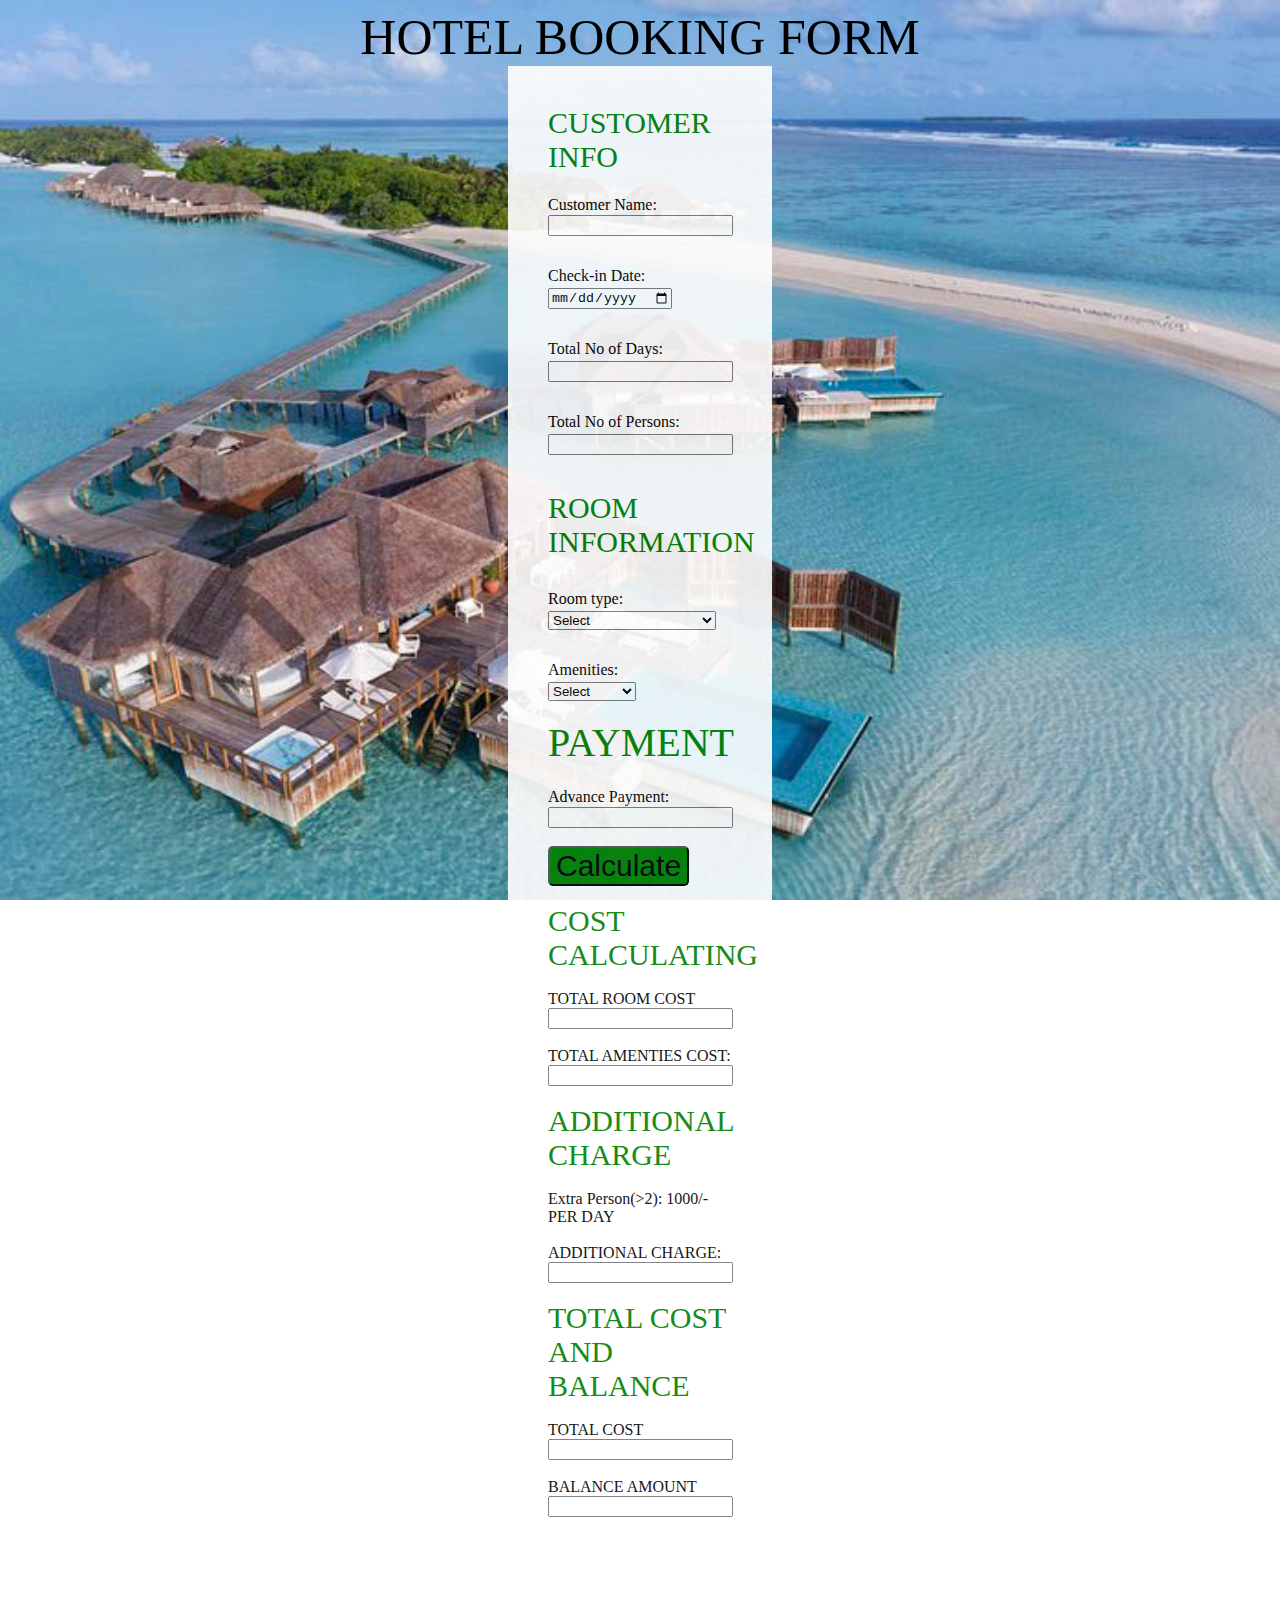
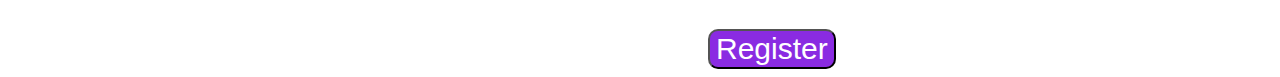
<file: index.html>
<!DOCTYPE html>
<html>
    <head>
        <meta charset="utf-8">
        <meta http-equiv="x-ua-compatible" content="IE=edge">
        <meta name="viewport" content="width=device-width, initial-scale=1.0">
        <title>Hotel Grand IN</title>
        <link rel="stylesheet" href="style.css">
    </head>
    <body>
        <diV class="head" style="font-size: 50px; color:black;text-align:center">HOTEL BOOKING FORM</div>
       <div class="container">
        <span style="font-size:30px; color:green">
         CUSTOMER INFO</span>
            <br>
            <br>
            <form id="f">
                <label for="cname">Customer Name:<span style="color:green;font-size:20px;"></span><br>
                <input type="text" id="cname" name="cname" required></label><br><br>
                <label for="datein">Check-in Date:<span style="color:green;font-size:30px;"></span><br>
                <input type="date" id="datein" name="datein" required></label><br><br>
                <label for="days">Total No of Days:<span style="color:green;font-size:30px;"></span><br>
                <input type="number" id="days" name="days" required></label><br><br>
                <label for="person">Total No of Persons:<span style="color:green;font-size:30px;"></span><br>
                <input type="number" id="person" name="person" required></label><br><br>
              <br>
            <span style="font-size:30px; color:green">
               ROOM INFORMATION</span>
                <br>
                <br>
                <label for="rt">Room type:<span style="color:green;font-size:30px;"></span><br>
                <select id="rt">
                    <option >Select</option>
                    <option value="d">DELUXE ROOM(2500/-)</option>
                    <option value="s">SUITE ROOM(4000/-)</option>
                </select>
            </label>
                <br><br>
                <label for="amen">Amenities:<span style="color:green;font-size:30px;"></span><br>
                <select id="amen">
                    <option >Select</option>
                    <option value="a">AC(1000/-)</option>
                    <option value="l">Locker</option>
                </select>
            </label>
               <br> <br>
            <span style="font-size:40px; color:green">PAYMENT 
               </span>
                <br><br>
                    <label for="advance">Advance Payment:<span style="color:green;font-size:20px;"></span><br>
                    <input type="number" id="advance" name="advance" required></label><br><br>
               <button style="background-color: green; color:BLACK; border-radius:5px; font-size: 30px;" onclick="calculate()"> Calculate</button>
                <br><br>
                <span style="font-size:30px; color:green">
                    COST CALCULATING</span>
                    <br>
                    <br>
                    <label for="room">TOTAL ROOM COST<br>
                    <input id="rooms" readonly></label><br><br>
                    <label for="amenties">TOTAL AMENTIES COST:<br>
                    <input id="amenc" readonly></label><br><br>
            <span style="font-size:30px; color:green">
                ADDITIONAL CHARGE</span>
                <br><br>
           Extra Person(>2): 1000/- PER DAY
                <br><br>
                <label for="addc">ADDITIONAL CHARGE:<br>
                    <input id="acharge" readonly></label><br><br>
               <span style="font-size:30px; color:green">
                TOTAL COST AND BALANCE</span>
                <br>
                <br>
                <label for="total">TOTAL COST</label><br>
                <input id="total" readonly><br><br>
                <label for="balance">BALANCE AMOUNT</label><br>
                <input id="balance" readonly><br><br>
            </form>
       </div>
       <br>
       <br>
       <br>
       
    <div class="register">
        <a href="./last.html"><button style="background-color:blueviolet; color:white; border-radius: 10px; font-size: 30px;" type="submit">Register</button></a>
       </div>
       <script src="script.js"></script>
    </body>
</html>
</file>
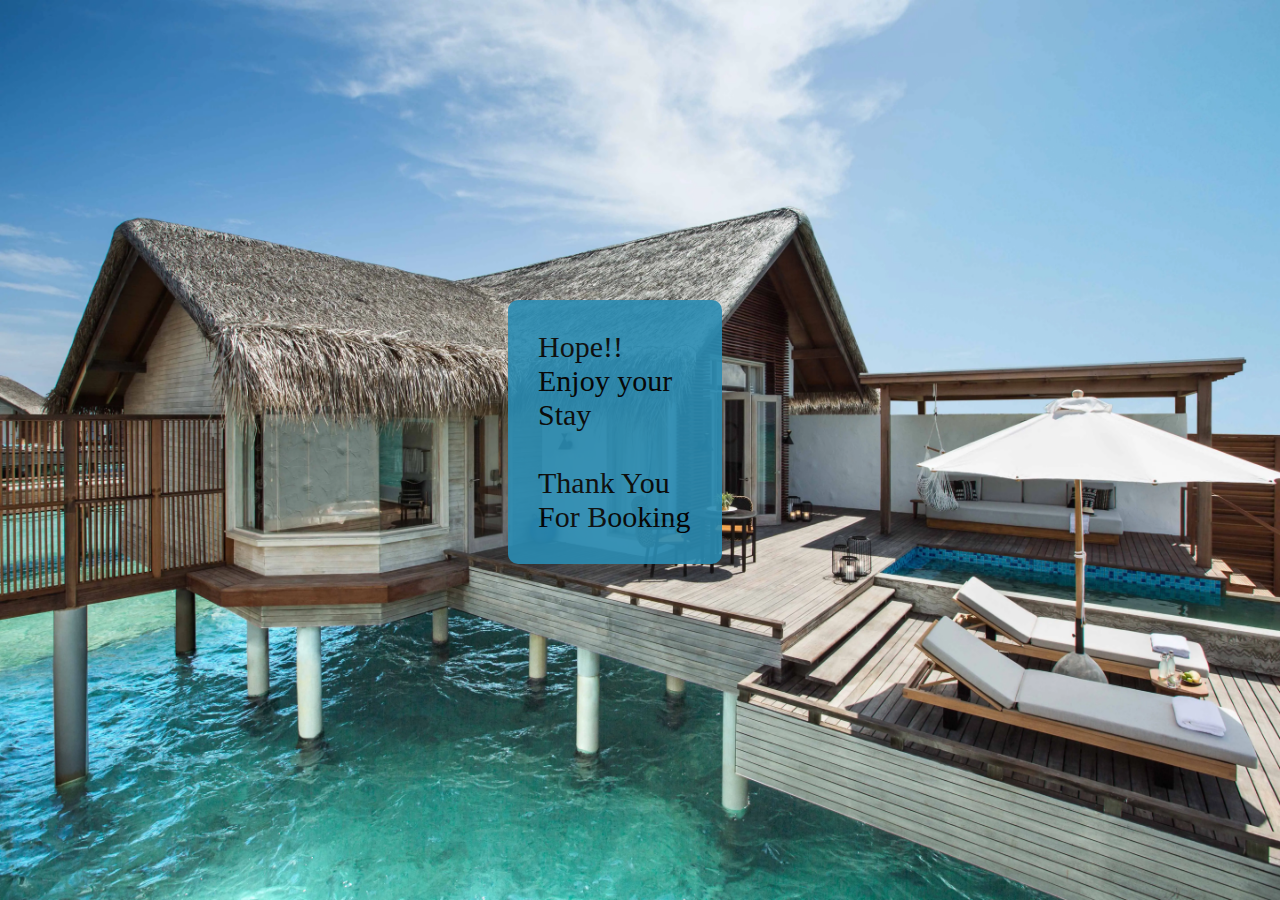
<file: last.html>
<!DOCTYPE html>
<html lang="en">
<head>
    <meta charset="UTF-8">
    <meta name="viewport" content="width=device-width, initial-scale=1.0">
    <title>Document</title>
    <style>
        body{
            background-image: url("resort.webp");
            background-attachment:fixed;
            background-size: 100% 100%;
            background-repeat: no-repeat;
        }
        .end{
            background-color: rgb(42, 140, 179);
            border-radius: 10px;
            padding:30px;
            margin:300px;
            margin-right:550px;
            margin-left:500px;
            font-size:30px;
            opacity:0.9;
        }
    </style>
</head>
<body>
    <div class="end">
        Hope!! Enjoy your Stay<br><br>
        Thank You For Booking
    </div>
</body>
</html>
</file>
<file: style.css>
body{
    background-image: url("outlineresort.jpg");
    background-attachment:fixed;
    background-size: 100% 100%;
    background-repeat: no-repeat;
}
.container{
    background-color: white;
    opacity:0.9;
    margin-right:500px;
    margin-left:500px;
    padding:40px;
}
.register{
    margin-left:700px;
}
</file>
